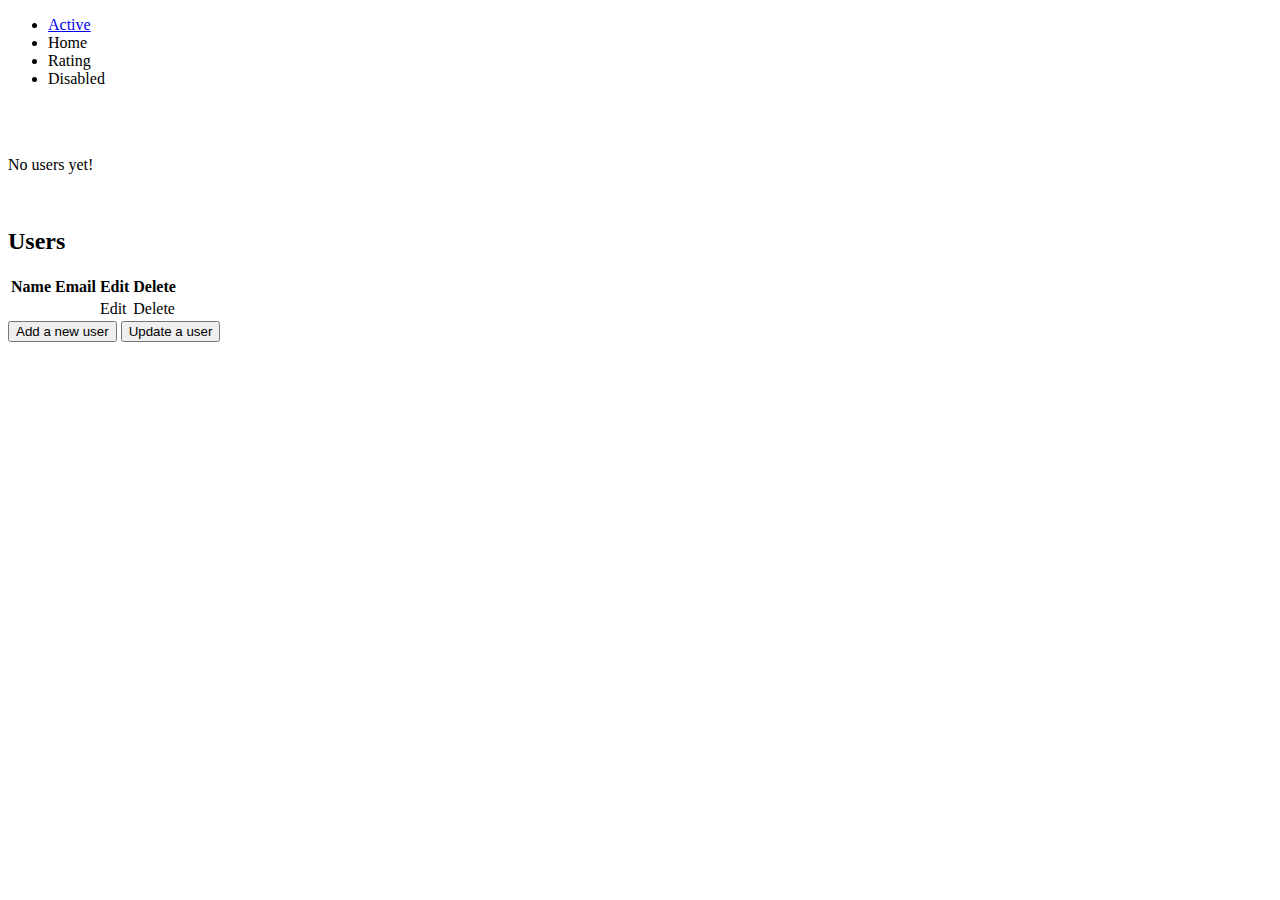
<file: src/main/resources/templates/index.html>
<!DOCTYPE html>
<html lang="en" xmlns:th="http://www.w3.org/1999/xhtml">
<head>
    <meta charset="UTF-8">
    <title>Title</title>
  <link href="https://cdn.jsdelivr.net/npm/bootstrap@5.3.0-alpha1/dist/css/bootstrap.min.css" rel="stylesheet"
        integrity="sha384-GLhlTQ8iRABdZLl6O3oVMWSktQOp6b7In1Zl3/Jr59b6EGGoI1aFkw7cmDA6j6gD" crossorigin="anonymous">
</head>
<body>

<ul class="nav nav-tabs" style="$purple-400">
  <li class="nav-item">
    <a class="nav-link active" aria-current="page" href="#">Active</a>
  </li>
  <li class="nav-item">
    <a class="nav-link" >Home</a>
  </li>
  <li class="nav-item">
    <a class="nav-link" >Rating</a>
  </li>
  <li class="nav-item">
    <a class="nav-link disabled">Disabled</a>
  </li>
</ul>

<br>
<br>


  <div th:switch="${users}">
    <p class="h4" th:case="null">No users yet!</p>
    <div th:case="*">
      <br>
      <h2>Users</h2>
      <table class="table table-success table-striped">
        <thead>
        <tr>
          <th>Name</th>
          <th>Email</th>
          <th>Edit</th>
          <th>Delete</th>
        </tr>
        </thead>
        <tbody>
        <tr th:each="user : ${users}">
          <td th:text="${user.name}"></td>
          <td th:text="${user.email}"></td>
          <td><a th:href="@{/edit/{id}(id=${user.id})}">Edit</a></td>
          <td><a th:href="@{/delete/{id}(id=${user.id})}">Delete</a></td>
        </tr>
        </tbody>
      </table>
    </div>
<!--    <p><a th:href="/signup">Add a new user</a></p>-->
    <button type="button"  class="btn btn-primary">Add a new user</button>
    <button type="button"  class="btn btn-primary">Update a user</button>
  </div>

  <script src="https://cdn.jsdelivr.net/npm/bootstrap@5.3.0-alpha1/dist/js/bootstrap.bundle.min.js"
          integrity="sha384-w76AqPfDkMBDXo30jS1Sgez6pr3x5MlQ1ZAGC+nuZB+EYdgRZgiwxhTBTkF7CXvN"
          crossorigin="anonymous"></script>
</body>
</html>
</file>
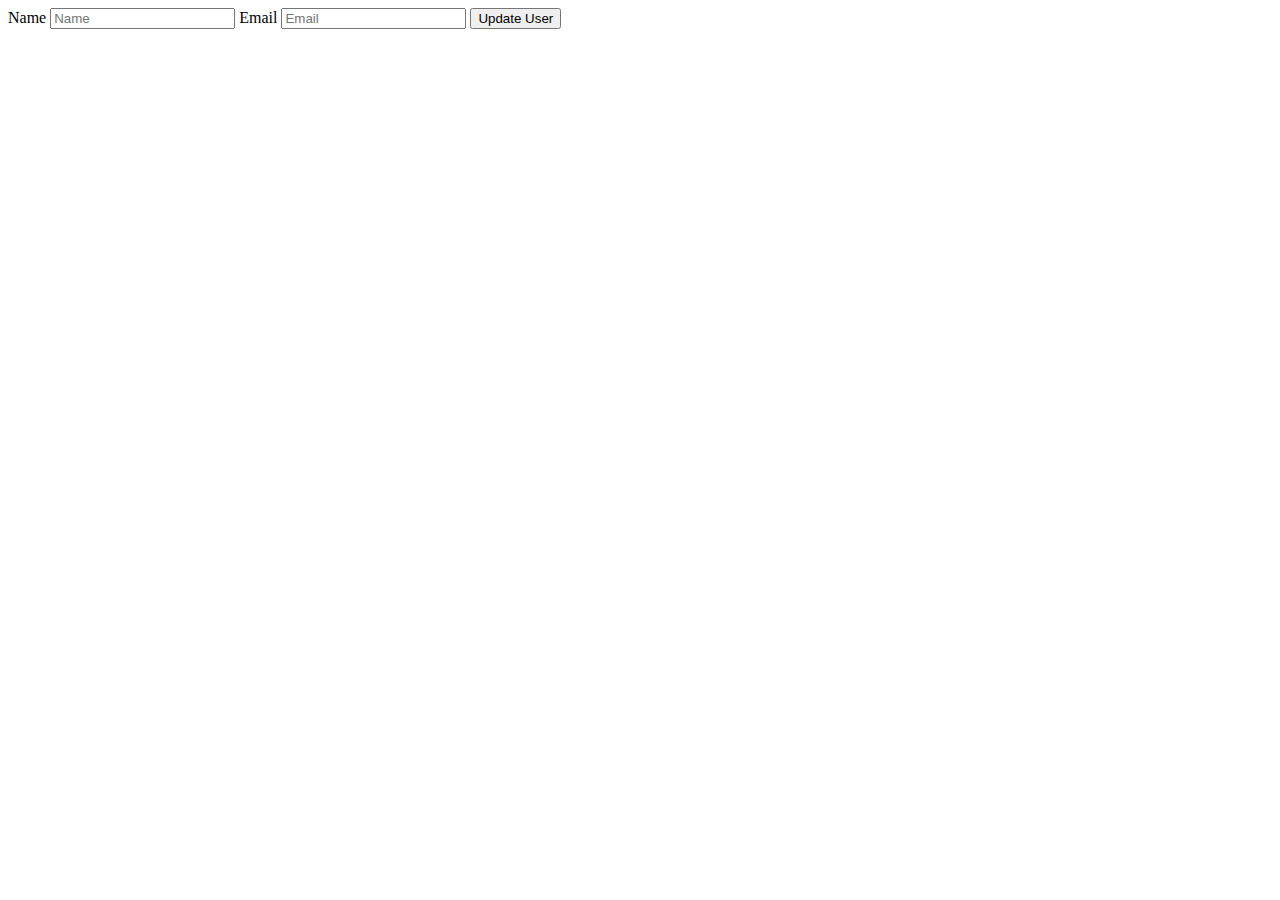
<file: src/main/resources/templates/update-user.html>
<!DOCTYPE html>
<html lang="en" xmlns:th="http://www.w3.org/1999/xhtml">
<head>
    <meta charset="UTF-8">
    <title>Title</title>
</head>
<body>
    <div class="container">
        <form action="#"
              th:action="@{/update/{id}(id=${user.id})}"
              th:object="${user}"
              method="post">
            <label for="name">Name</label>
            <input type="text" th:field="*{name}" id="name" placeholder="Name">
            <span th:if="${#fields.hasErrors('name')}" th:errors="*{name}"></span>
            <label for="email">Email</label>
            <input type="text" th:field="*{email}" id="email" placeholder="Email">
            <span th:if="${#fields.hasErrors('email')}" th:errors="*{email}"></span>
            <input type="submit" value="Update User">
        </form>
    </div>
</body>
</html>
</file>
